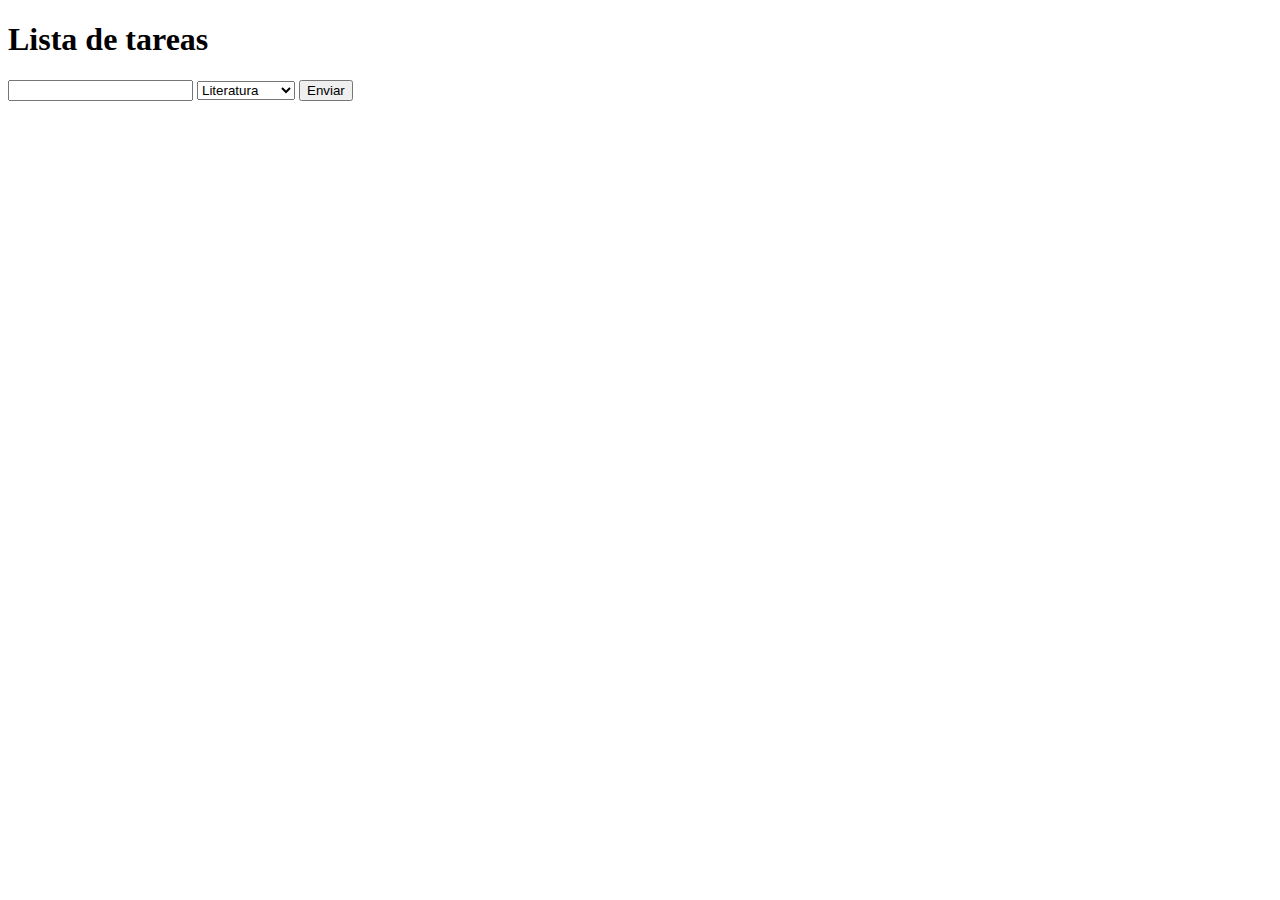
<file: Lista de tareras/index.html>
<!DOCTYPE html>
<html lang="en">
<head>
    <meta charset="UTF-8">
    <meta http-equiv="X-UA-Compatible" content="IE=edge">
    <meta name="viewport" content="width=device-width, initial-scale=1.0">
    <title>Document</title>
</head>
<body>
    <div id="Agregar_tarea">
        <h1>Lista de tareas</h1>
        <input type="text" id="Tareas">
        <select name="" id="materias">
            <option value="Literatura">Literatura</option>
            <option value="Matematicas">Matematicas</option>
            <option value="Quimica">Quimica</option>
            <option value="Biologia">Biologia</option>
            <option value="otra"></option>
        </select>
        <button id="Enviar_tarea">Enviar</button>
    </div>
    <div id="Lista">
        <ul>

        </ul>
    </div>
</body>
</html>
</file>
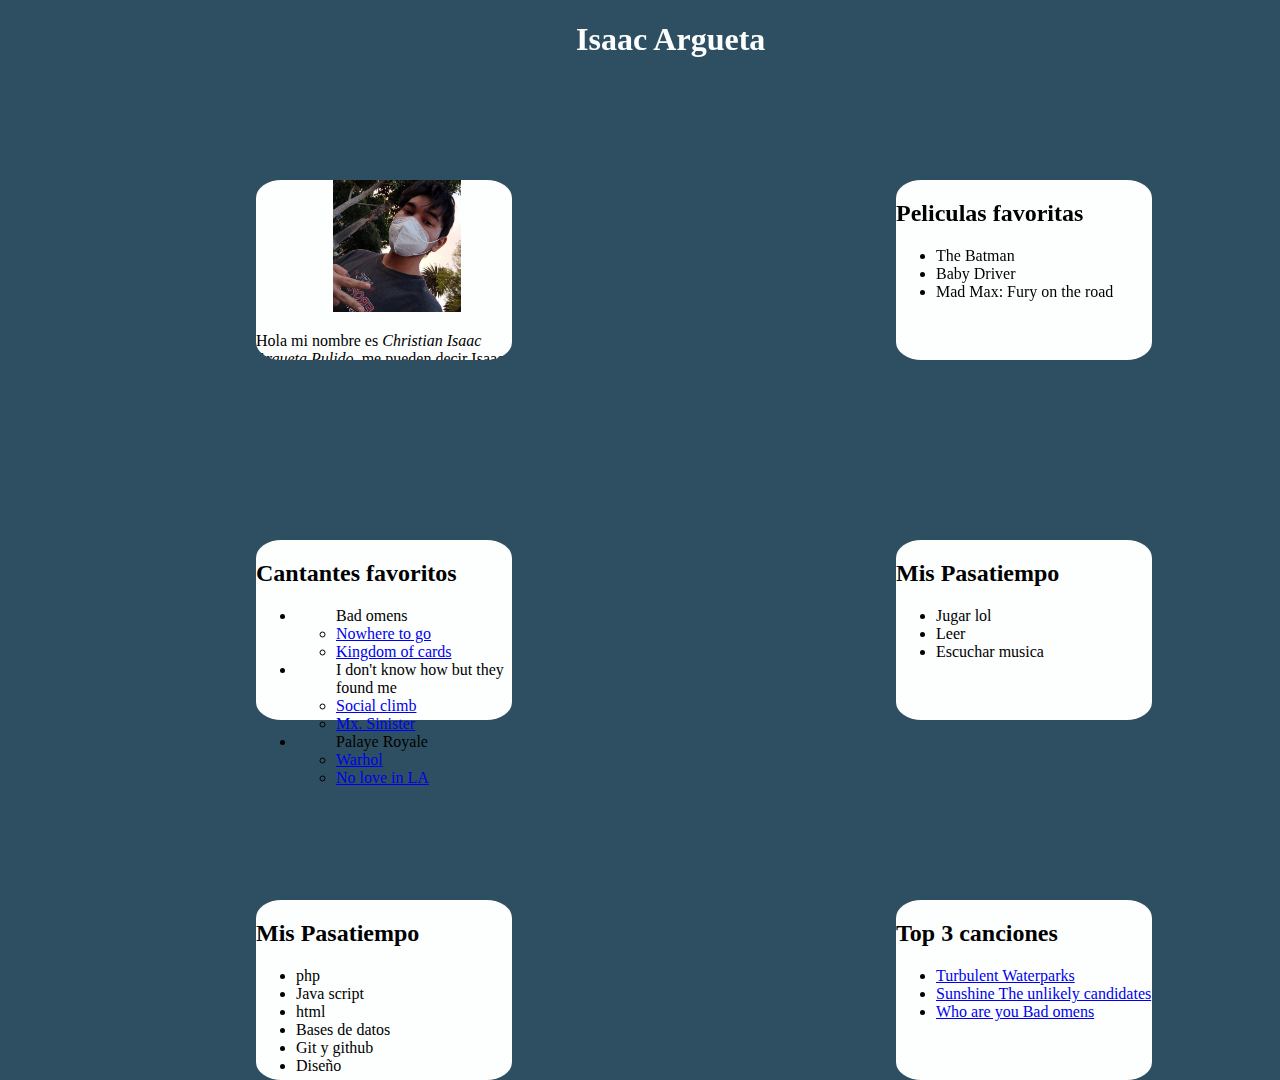
<file: Presentacion_diseño/Presentacion.html>
<!DOCTYPE html>
<html lang="en">
<head>
    <meta charset="UTF-8">
    <meta http-equiv="X-UA-Compatible" content="IE=edge">
    <meta name="viewport" content="width=device-width, initial-scale=1.0">
    <title>Presentacion</title>
    <title>Document</title>
    <link rel="stylesheet" href="Statics/Styles/Presentación.css">
</head>
<body class="fondo_color">
    <div class="Nombre">
    <h1>Isaac Argueta</h1>
    </div>
    <div class="Cuadritos1">
    <img src="Statics/Img/Foto.jpg" alt="Foto presentación" id="foto">
    <p>Hola mi nombre es <i> Christian Isaac Argueta Pulido</i>, me pueden decir Isaac, mi cumpleaño es el 30 de enero. Me gustan los videojuegs, leer ficcion </p>
    </div>
    <div class="Cuadritos2">
    <h2>Peliculas favoritas</h2>
    <p>
        <ul>
            <li>The Batman</li>
            <li>Baby Driver</li>
            <li>Mad Max: Fury on the road</li>
        </ul>
    </p>
    </div>
    <div class="Cuadritos3">
    <h2>Cantantes favoritos</h2>
    <ul>
        <li>
            <ul>Bad omens
                <li> <a href="https://www.youtube.com/watch?v=CbnO7RWdjRY">Nowhere to go</a></li>
                <li><a href="https://www.youtube.com/watch?v=EsNTQ4HY1Vk">Kingdom of cards</a></li>
            </ul>
        </li>
        <li>
            <ul>I don't know how but they found me 
                <li><a href="https://www.youtube.com/watch?v=6vYwys2e_FA">Social climb</a></li>
                <li><a href="https://www.youtube.com/watch?v=D_lf3g4cWeg">Mx. Sinister</a></li>
            </ul>
        </li>
        <li>
            <ul>Palaye Royale
                <li><a href="https://www.youtube.com/watch?v=wu64T-MJITU">Warhol</a></li>
                <li><a href="https://www.youtube.com/watch?v=qePhiiz7dtc">No love in LA</a></li>
            </ul>
        </li>
    </ul>
</div> 
<div class="Cuadritos4">
        <h2>Mis Pasatiempo</h2>
        <ul>
            <li>Jugar lol</li>
            <li>Leer</li>
            <li>Escuchar musica</li>
        </ul>
</div>
<div class="Cuadritos5">
<h2>Top 3 canciones</h2>
<ul>
    <li><a href="https://www.youtube.com/watch?v=6Ya80-PeAuA"> Turbulent Waterparks</a></li>
    <li><a href="https://www.youtube.com/watch?v=ABEDi-b3KqM">Sunshine The unlikely candidates</a></li>
    <li><a href="https://www.youtube.com/watch?v=K9jp5VeAj1U">Who are you Bad omens</a></li>
</ul>
</div>
<div class="Cuadritos6">
    <h2>Mis Pasatiempo</h2>
    <ul>
        <li>php</li>
        <li>Java script</li>
        <li>html</li>
        <li>Bases de datos</li>
        <li>Git y github</li>
        <li>Diseño</li>
    </ul>
</div>
<!--   <h3>Team Frio for the win</h3>
    <br>
    <br>
    <h3>Puro team Jamaica</h3>-->
</body>
</html>
</file>
<file: Presentacion_diseño/Statics/Styles/Presentación.css>
.fondo_color{
    background-color: #2e4f61;
}
#foto{
    position: relative;
    left: 30%;
    width: 50%;
}
.Nombre{
    font-family: "../Fonts/Playfair/PlayfairDisplay-Italic-VariableFont_wght.ttf", serif;
    position: fixed;
    top: 0%;
    left: 45%;
    width: 30%;
    height: 30%;
    color: #fdffff;
}
.Cuadritos1{
    position: absolute;
    top: 20%;
    left: 20%;
    width: 20%;
    height: 20%;
    background-color: #fdffff;
    border-radius: 10% 10% 10% 10%;
    overflow: scroll;
}
.Cuadritos2{
    position: absolute;
    top: 20%;
    left: 70%;
    width: 20%;
    height: 20%;
    background-color: #fdffff;
    border-radius: 10% 10% 10% 10%;
}
.Cuadritos3{
    position: absolute;
    top: 60%;
    left: 20%;
    width: 20%;
    height: 20%;
    background-color: #fdffff;
    border-radius: 10% 10% 10% 10%;
    
}
.Cuadritos4{
    position: absolute;
    top: 60%;
    left: 70%;
    width: 20%;
    height: 20%;
    background-color: #fdffff;
    border-radius: 10% 10% 10% 10%;
    
}
.Cuadritos5{
    position: absolute;
    top: 100%;
    left: 70%;
    width: 20%;
    height: 20%;
    background-color: #fdffff;
    border-radius: 10% 10% 10% 10%;
    
}
.Cuadritos6{
    position: absolute;
    top: 100%;
    left: 20%;
    width: 20%;
    height: 20%;
    background-color: #fdffff;
    border-radius: 10% 10% 10% 10%;

}
</file>
